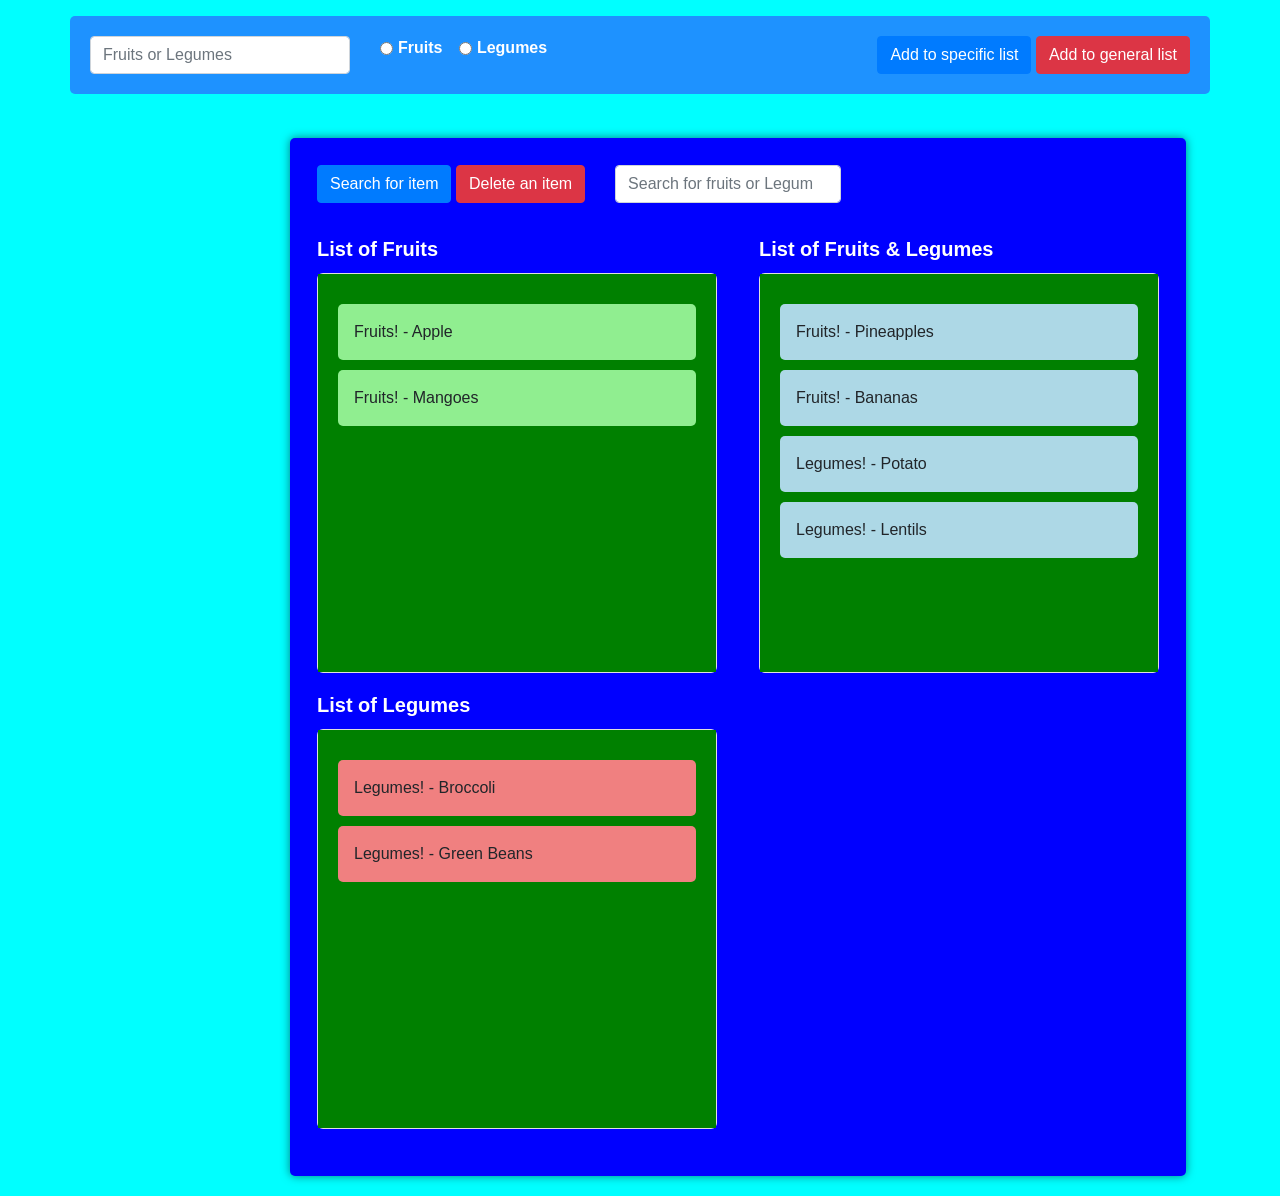
<file: exam/index.html>
<!DOCTYPE html>
<html lang="en">
<head>
    <meta charset="UTF-8">
    <meta name="viewport" content="width=device-width, initial-scale=1.0">
    <link href="https://maxcdn.bootstrapcdn.com/bootstrap/4.5.2/css/bootstrap.min.css" rel="stylesheet">
    <title></title>
<link rel="stylesheet" href="app.css">
</head>
<body>

    <div class="container mt-3">
        <form class="form-container">
            <div class="row">
                <div class="col-auto">
                    <input type="text" class="form-control custom-width" placeholder="Fruits or Legumes" name="item" id="item">
                </div>
                <div class="col">
                    <div class="form-check form-check-inline">
                        <input type="radio" class="form-check-input" name="category" id="fruit" value="fruit">
                        <label class="form-check-label" for="fruit">Fruits</label>
                    </div>
                    <div class="form-check form-check-inline">
                        <input type="radio" class="form-check-input" name="category" id="legume" value="legume">
                        <label class="form-check-label" for="legume">Legumes</label>
                    </div>
                </div>
                <div class="col-auto ml-auto">
                    <button type="button" class="btn btn-primary" id="addSpecific">Add to specific list</button>
                    <button type="button" class="btn btn-danger" id="addGeneral">Add to general list</button>
                </div>
            </div>
        </form>
    </div>
    <br>

<div class="container2">
    <form class="form-container" style="border-bottom: 1px solid blue;">
        <div class="row align-items-center">
            <div class="col-auto">
                <button type="button" class="btn btn-primary" id="search">Search for item</button>
                <button type="button" class="btn btn-danger" id="delete">Delete an item</button>
            </div>
            <div class="col-auto">
                <input type="search" class="form-control search" placeholder="Search for fruits or Legumes" name="search" id="searchInput">
            </div>
        </div>
    </form>
    <br><br><br>

    <div class="row">
        <div class="col">
            <h3 class="card-title">List of Fruits</h3>
            <div class="card">
                <div class="card-body">          
                    <ul id="fruitList" class="list">
                        <li>Fruits! - Apple</li>
                        <li>Fruits! - Mangoes</li>
                    </ul>
                </div>
            </div>
        </div>
    </div>

    <div class="row">
        <div class="col">
            <h3 class="card-title">List of Fruits & Legumes</h3>
            <div class="card">
                <div class="card-body">          
                    <ul id="generalList" class="list">
                        <li>Fruits! - Pineapples</li>
                        <li>Fruits! - Bananas</li>
                        <li>Legumes! - Potato</li>
                        <li>Legumes! - Lentils</li>
                    </ul>
                </div>
            </div>
        </div>
    </div>

    <div class="row">
        <div class="col">
            <h3 class="card-title">List of Legumes</h3>
            <div class="card" style="width: 400px;">
                <div class="card-body">          
                    <ul id="legumeList" class="list">
                        <li>Legumes! - Broccoli</li>
                        <li>Legumes! - Green Beans</li>
                    </ul>
                </div>
            </div>
        </div>
    </div>
</div>


<script src="https://ajax.googleapis.com/ajax/libs/jquery/3.5.1/jquery.min.js"></script>
<script src="https://cdnjs.cloudflare.com/ajax/libs/popper.js/1.16.0/umd/popper.min.js"></script>
<script src="https://maxcdn.bootstrapcdn.com/bootstrap/4.5.2/js/bootstrap.min.js"></script>
<script src="app.js">


</script>
</body>
</html>
</file>
<file: exam/app.css>
body {
    background-color: aqua;
}
.custom-width {
    width: 260px;
}
label {
    color: white;
    font-weight: bolder;
}   
.container {
    background-color: rgb(30, 146, 255);
    padding: 20px;
    width: 100%;
    border-radius: 5px;
    transition: transform 0.5s ease; 
    margin-bottom: 20px;
}
.container:hover {
    transform: scale(1.1);
}
.container2:hover {
    transform: scale(1.1);
}
.form-container {
    width: 100%;
}
.container2 {
    background-color: blue;
    padding: 27px;
    width: 70%;
    border-radius: 5px;
    transition: transform 0.5s ease; 
    margin-bottom: 20px;
    box-shadow: 0px 0px 10px rgba(0, 0, 0, 0.5); 
    margin-left: 290px;
    display: flex; 
    flex-wrap: wrap; 
    justify-content: space-between; 
}
.search:hover {
    width: 600px;
}

.list {
    list-style: none;
    padding: 0;
}
.list li {
    padding: 16px 16px;
    margin-top: 10px;
    border-radius: 5px;
    width: 100%;
}

#fruitList li {
    background-color: lightgreen; 
} 
.card-title {
    color: white;
    font-size: 20px;
    font-weight: bolder;
}
#generalList li {
    background-color: lightblue; 
}
#legumeList li {
    background-color: lightcoral;
}

.card {
    height: 400px;
    width: 400px; 
    margin-bottom: 20px; 
    border-radius: 6px;
}
.card-body {
    background-color: green;
}
</file>
